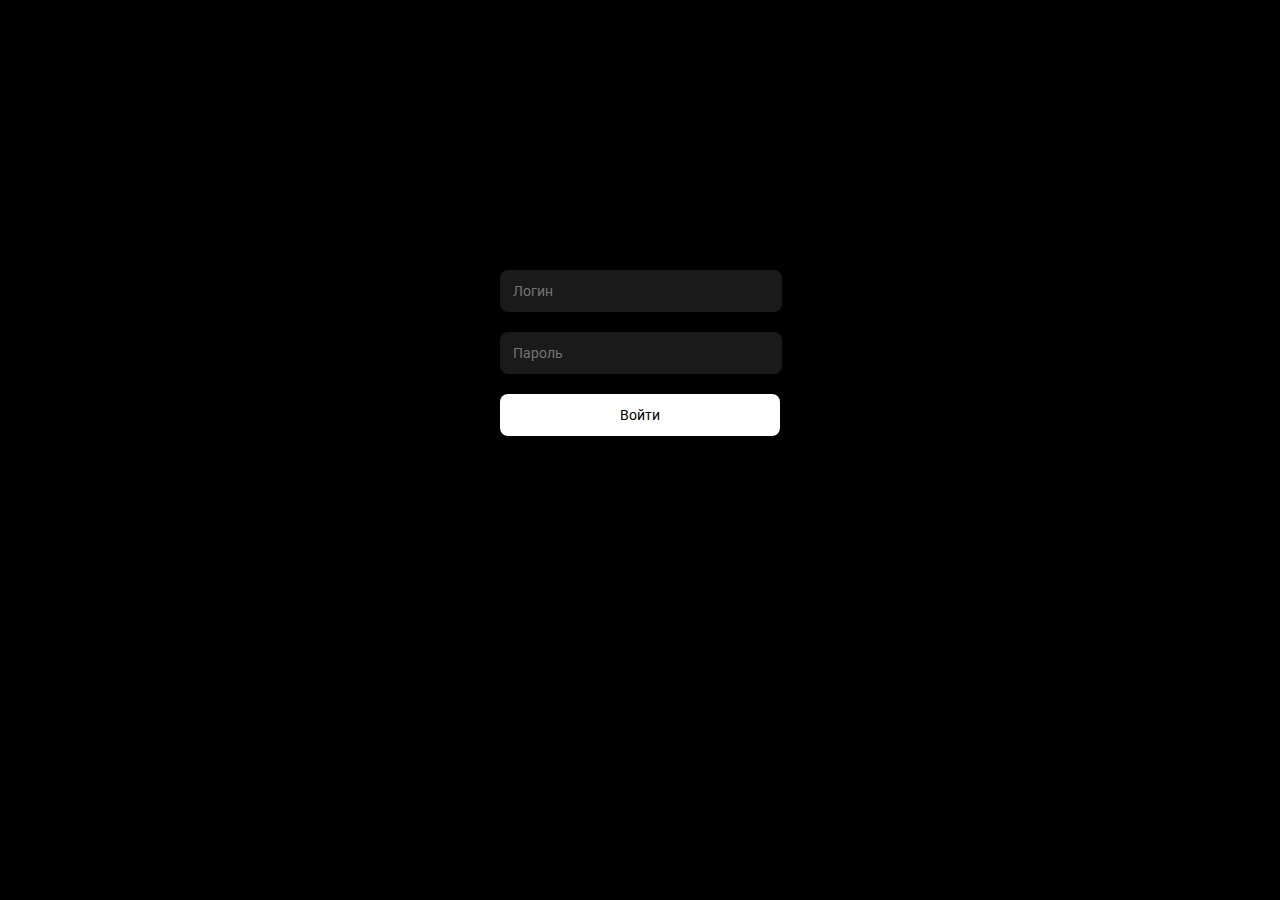
<file: web/templates/login.html>
<!DOCTYPE html>
<html lang="en">

<head>
    <meta charset="UTF-8">
    <title>Title</title>
    <link rel="stylesheet" href="/css/style.css">
    <link rel="preconnect" href="https://fonts.googleapis.com">
    <link rel="preconnect" href="https://fonts.gstatic.com" crossorigin>
    <link href="https://fonts.googleapis.com/css2?family=Inter:wght@100..900&family=Roboto:ital,wght@0,100;0,300;0,400;0,500;0,700;0,900;1,100;1,300;1,400;1,500;1,700;1,900&display=swap" rel="stylesheet">
</head>

<body>
    <div class="auth-container">
        <form method="POST">
            <input class="gray input" placeholder="Логин" style="margin-bottom: 20px;" type="text" name="login">
            <input class="gray input" placeholder="Пароль" style="margin-bottom: 20px;" type="text" name="password">
            <input class="white btn" type="submit" value="Войти">
        </form>
    </div>
</body>

</html>
</file>
<file: css/style.css>
* {
    color: #FFFFFF;
    font-family: Roboto;
    font-size: 14px;
    font-weight: 400;
    line-height: 16px;
    letter-spacing: 0em;
    text-align: left;
    position: relative;
}

.input {
    border: none;
    padding: 12px;
    width: calc(100% - 24px);
    border-radius: 8px;
    border: 1px solid rgba(0, 0, 0, 0);
}

.input:hover {
    border: 1px solid rgba(255, 255, 255, 0.2);
}

.input:focus {
    outline: none !important;
    border: 1px solid #547CFB;
}

.btn {
    border: none;
    padding: 12px;
    width: 100%;
    border-radius: 8px;
    text-align: center;
    display: flex;
    justify-content: space-around;
    align-items: center;
    border: 1px solid rgba(0, 0, 0, 0);
}

.white.btn {
    background-color: #FFFFFF;
    color: #000000;
}

.black.btn {
    background-color: rgba(217, 217, 217, 0.1);
    border: 1px solid rgba(122, 122, 122, 1);
}

.black.btn div {
    color: rgba(122, 122, 122, 1);
}

.gray.input {
    color: #FFFFFF;
    background-color: rgba(255, 255, 255, 0.1);
}

.bg {
    position: fixed;
    background-color: rgba(0, 0, 0, 0.3);
    width: 100%;
    height: 100%;
    display: flex;
    align-items: center;
    justify-content: center;
}

.centered-window {
    display: flex;
    width: 280px;
    padding: 30px;
    background-color: rgb(22, 22, 22);
    border-radius: 8px;
    flex-direction: column;
}

.centered-window .row {
    display: flex;
    justify-content: space-between;
    width: 100%;
    margin-top: 20px;
}

.centered-window .row:first-child {
    margin-top: 0;
    margin-bottom: 10px;
}

body {
    background-color: #000000;
    width: 100%;
    height: 100%;
    margin: 0;
    display: flex;
    justify-content: center;
}

.auth-container {
    margin-top: calc(50vh - 180px);
    width: 280px;
}

.container {
    margin: 60px 50px 0 50px;
    width: calc(100vw - 100px);
    max-width: 500px;
}

.section {
    margin-bottom: 60px;
}

.text {
    font-size: 16px;
    display: flex;
    align-items: center;
    width: calc(100% - 220px);
}

.center {
    display: flex;
    align-items: center;
}

.lil-container {
    width: 100%;
    display: flex;
    justify-content: space-between;
    border-bottom: 1px solid rgba(255, 255, 255, 0.2);
    margin: 0 10px;
    padding-bottom: 20px;
}

.hover-container {
    width: 100%;
    display: flex;
    justify-content: space-between;
    border-bottom: 1px solid rgba(255, 255, 255, 0.2);
    margin: 0 10px;
    min-height: 24px;
    padding: 18px 0;
}

.hover {
    position: absolute;
    top: 0;
    left: -10px;
    width: calc(100% + 20px);
    height: 100%;
}
    
.icon-container {
    color: white;
    display: flex;
    height: calc(40px);
    margin-left: 12px;
    align-items: center;
}

.reverse-section {
    display: flex;
    flex-direction: column-reverse;
}

.notification-container {
    position: fixed;
    right: 50px;
    bottom: 50px;
    display: flex;
    flex-direction: column-reverse;
}

.footer {
    display: flex;
    padding-bottom: 50px;
}

.footer-el {
    display: flex;
    gap: 2px;
}

.footer-el div {
    color: #7A7A7A;
    width: 130px;
}

.notification {
    margin-top: 20px;
    padding: 30px;
    border-radius: 8px;
    background-color: rgb(22, 22, 22);
    display: flex;
    justify-content: space-between;
    width: 300px;
}

.show-right-animation {
    animation: showRight 0.7s;
}

.notification:last-child {
    margin-top: 0;
}

@keyframes showRight {

from {right:-25%;}

to {right:0;}

}
.notification div {
    white-space: pre-wrap;
    line-height: 20px;
}
    
.timer-text {
    color: #547CFB;
    font-size: 16px;
    flex-direction: row-reverse;
    align-items: center;
    display: flex;
}

.lil-timer {
    font-size: 16px;
    display: flex;
    align-items: center;
    position: absolute;
    height: 100%;
    width: 100px;
    right: 80px;
    top: 0;
}

.inactive-task .text {
    text-decoration: line-through;
    color: rgba(255, 255, 255, 0.5)
}

.font-1 {
    font-size: 14px;
}

.font-2 {
    font-size: 16px;
}

.font-3 {
    font-size: 20px;
    font-weight: 500;
}

.hover-white:hover {
    fill: rgba(255, 255, 255, 1);
    color: rgba(255, 255, 255, 1);
    stroke: rgba(255, 255, 255, 1);
}

.hover-white.btn:hover {
    background-color: rgba(255, 255, 255, 0.8);
}

.hover-white {
    fill: #7A7A7A;
    color: #7A7A7A;
    stroke: #7A7A7A;
}

.hover-black {
    fill: #7A7A7A;
    color: #7A7A7A;
    stroke: #7A7A7A;
}

.hover-black.btn {
    border-color: #7A7A7A;
}

.hover-black.btn:hover {
    border-color: rgba(255, 255, 255, 1);
    background-color: rgba(217, 217, 217, 0.05);
}

.hover-black:hover {
    fill: rgba(255, 255, 255, 1);
    color: rgba(255, 255, 255, 1);
    stroke: rgba(255, 255, 255, 1);
}
</file>
